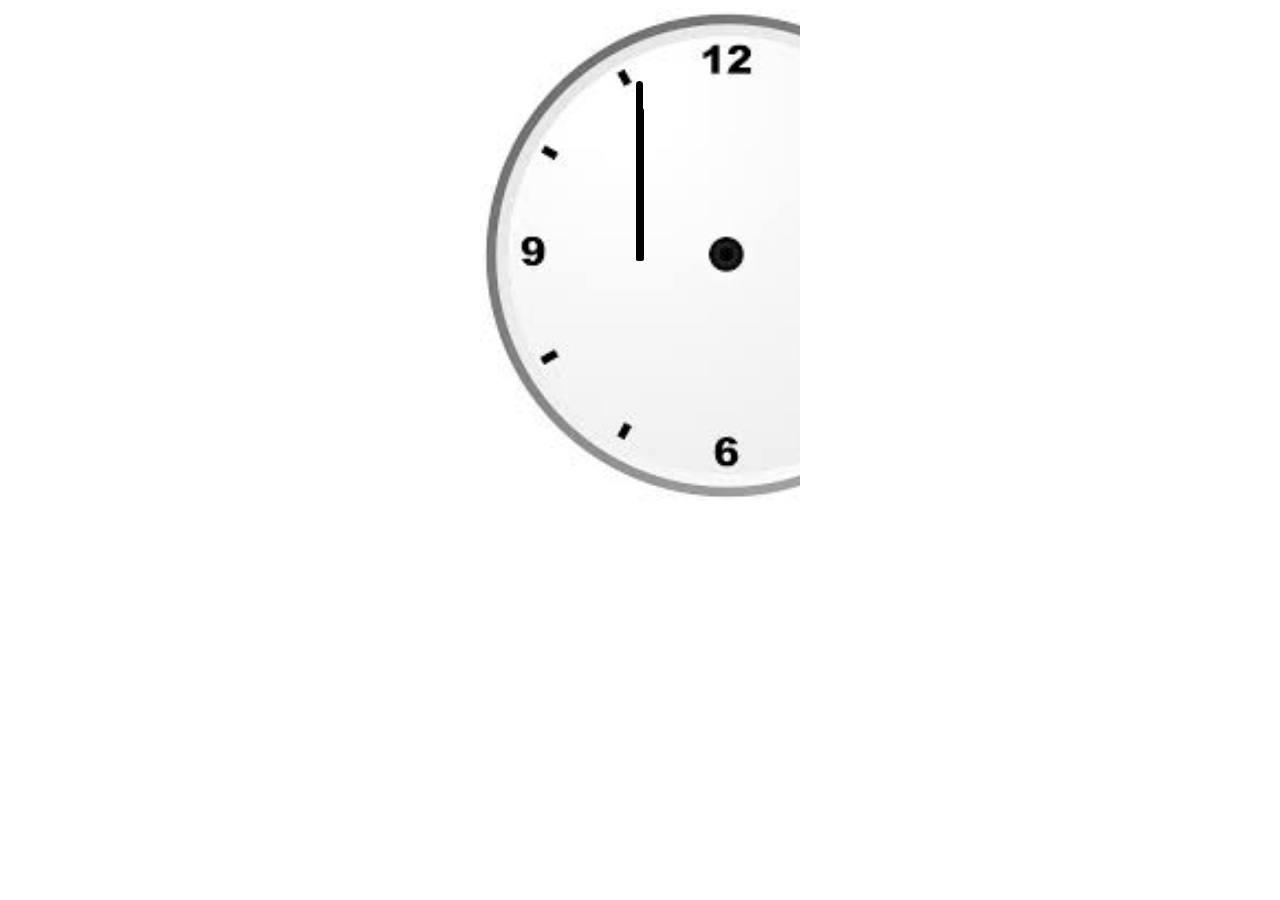
<file: Analog watch  project-4/index.html>
<!DOCTYPE html>
<html lang="en">
<head>
    <meta charset="UTF-8">
    <meta http-equiv="X-UA-Compatible" content="IE=edge">
    <meta name="viewport" content="width=device-width, initial-scale=1.0">
    <title>Clock - Using pure Js</title>
    <link rel="stylesheet" href="index.css">
    
</head>
<body>
    <div id="clockContainer">
        <div id="hour"></div>
        <div id="minute"></div>
        <div id="second"></div>
    </div>
    <script src="index.js"></script>
</body>
</html>
</file>
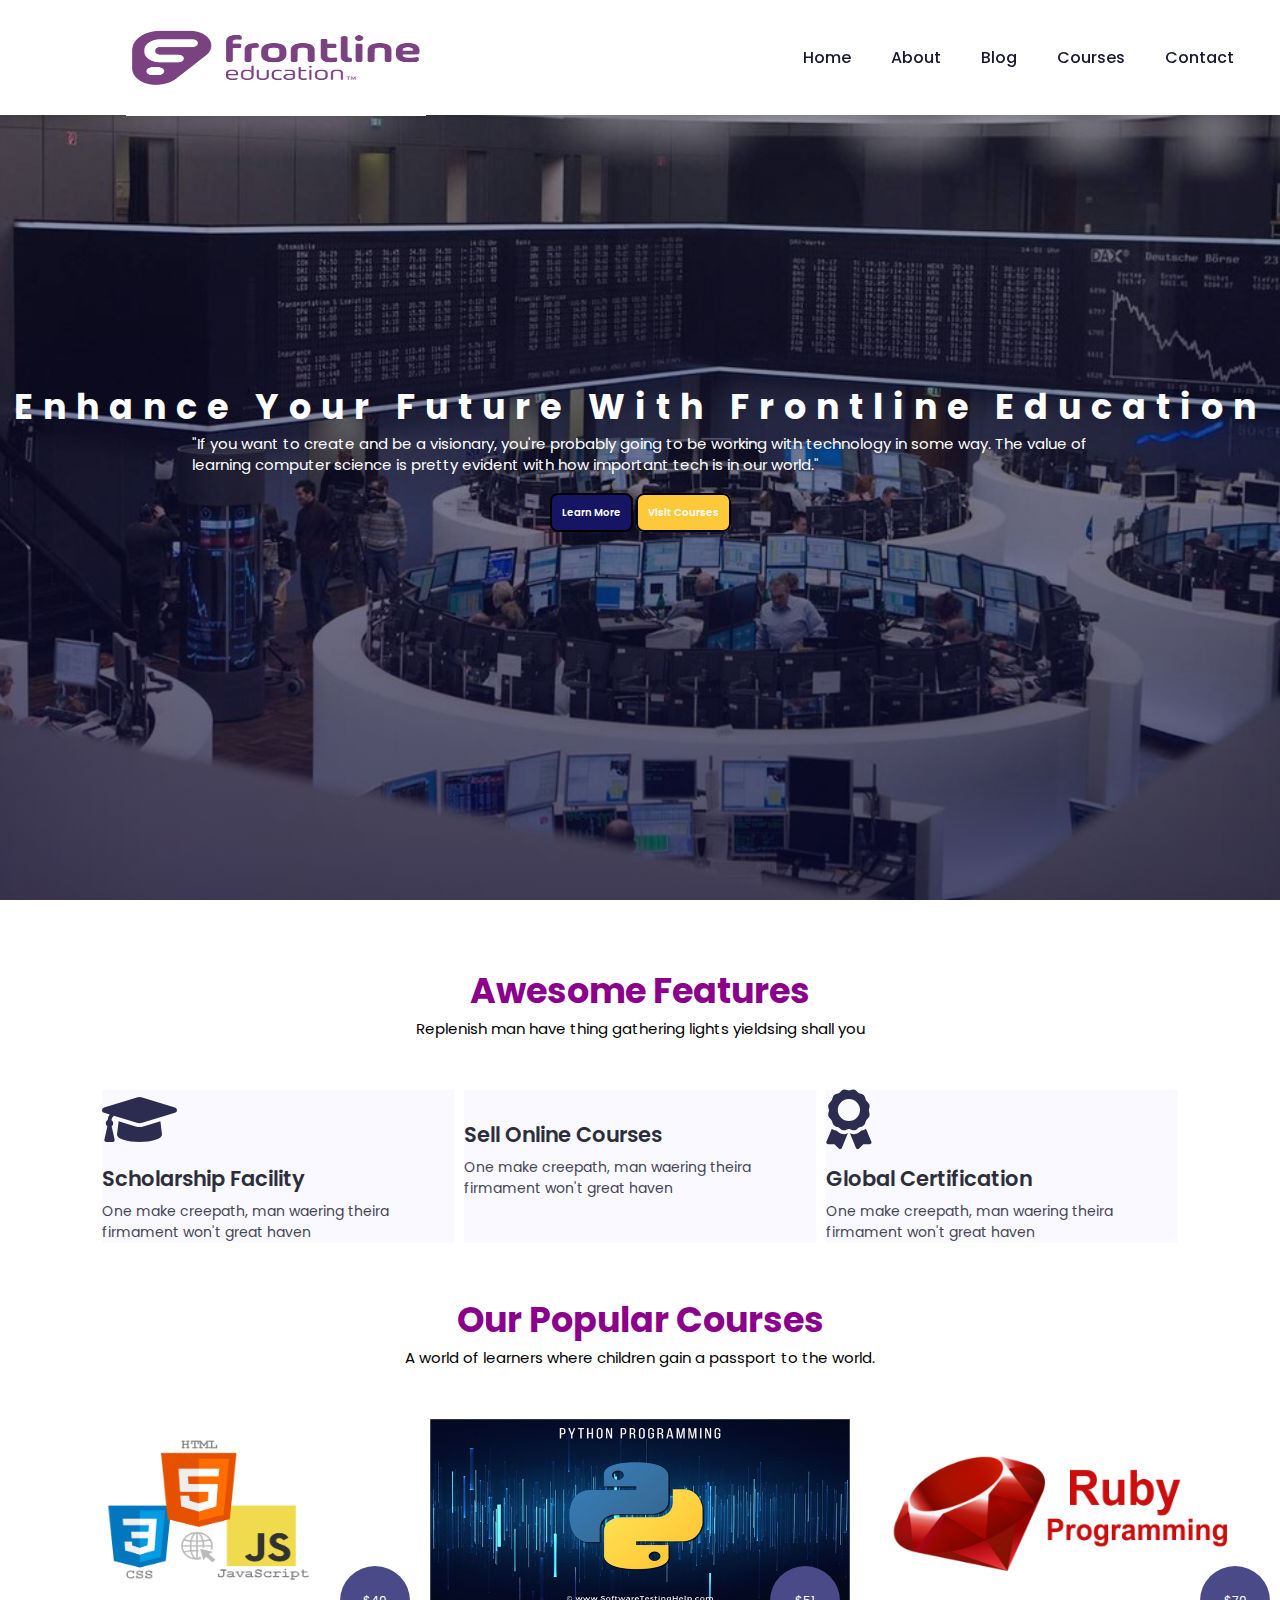
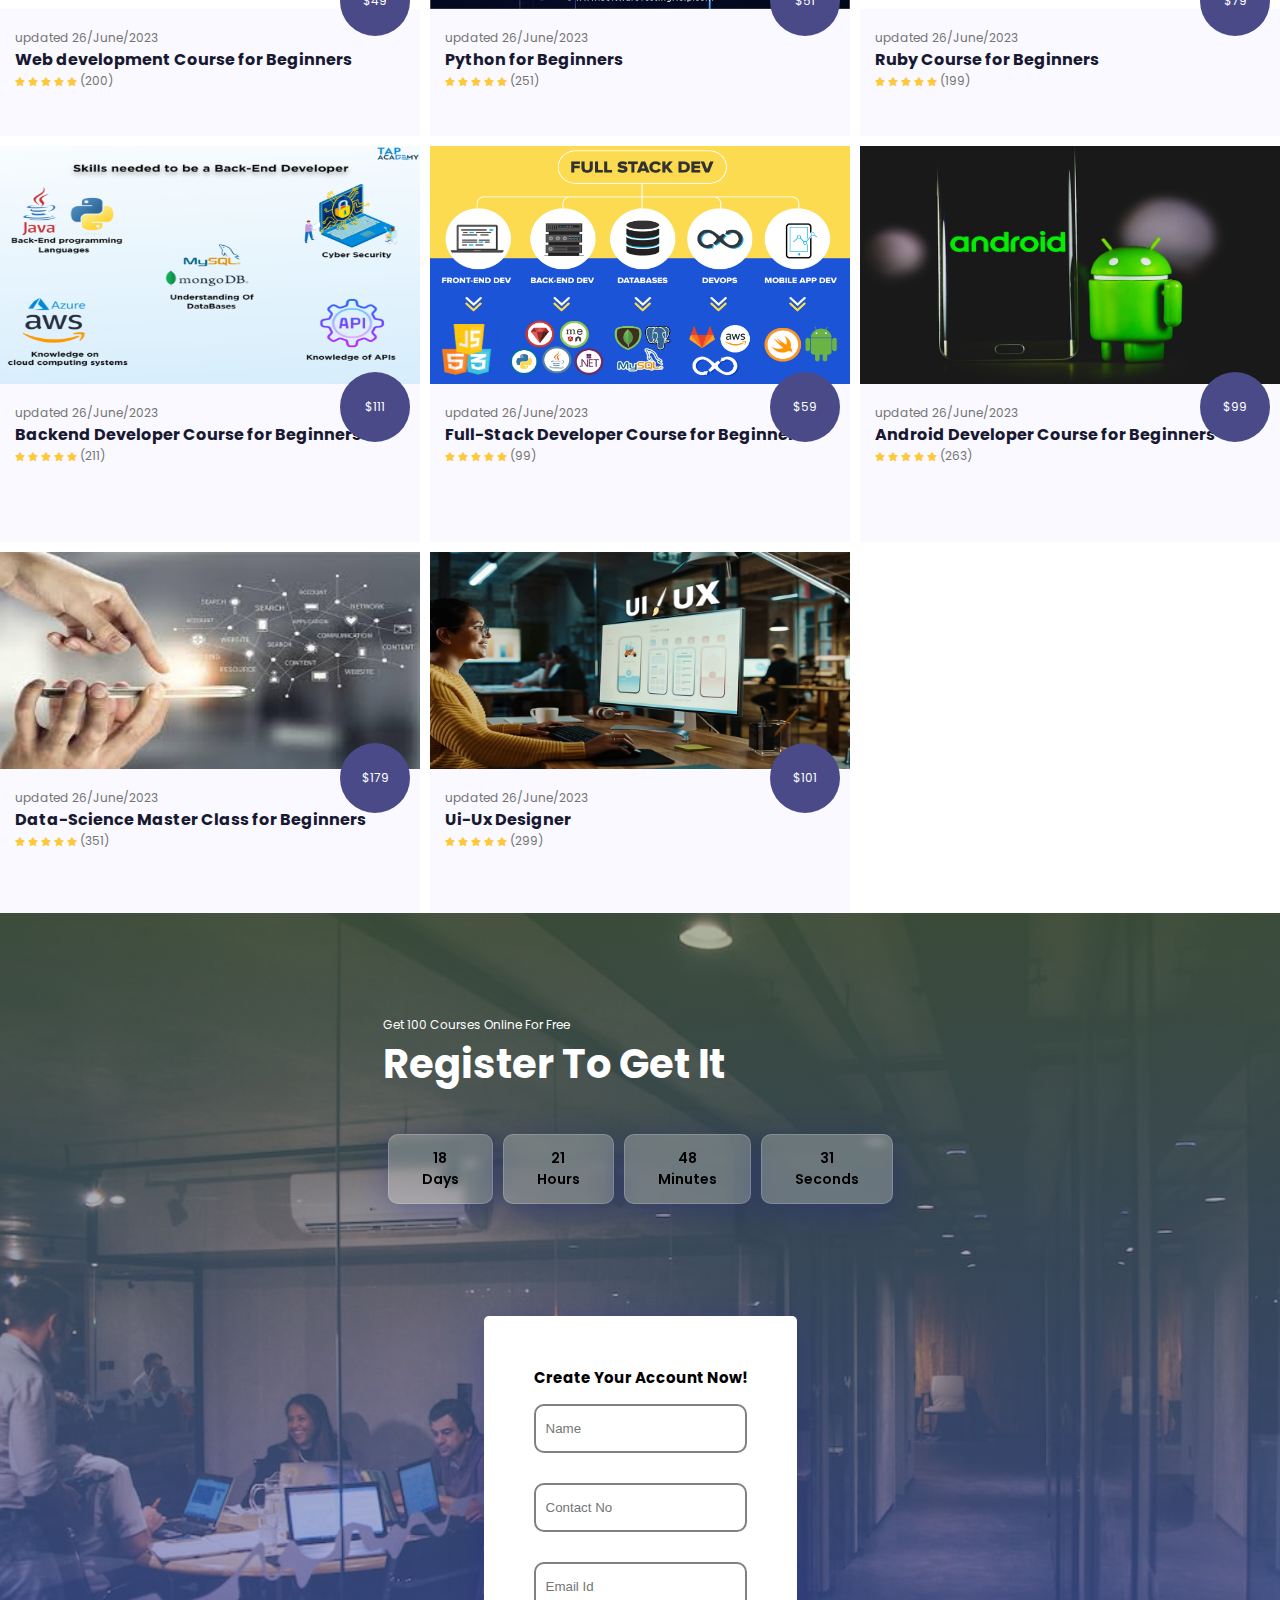
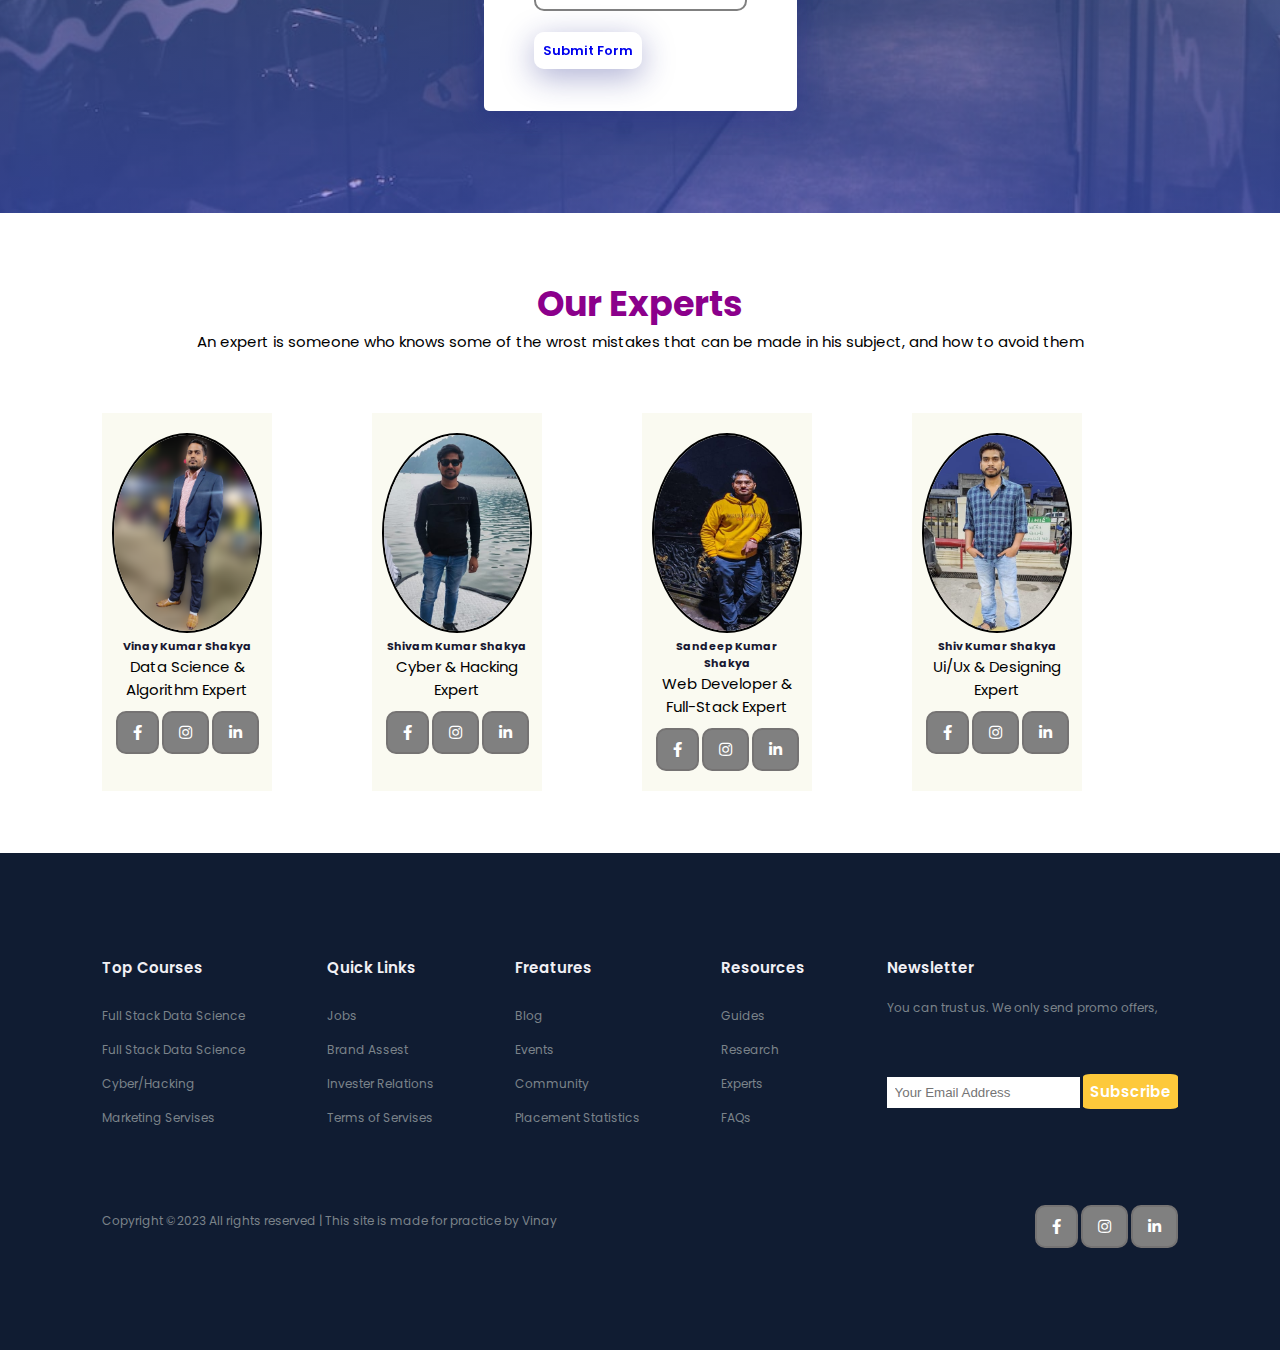
<file: educational web css/index.html>
<!DOCTYPE html>
<html lang="en">

<head>
    <meta charset="UTF-8">
    <meta name="viewport" content="width=device-width, initial-scale=1.0">
    <title>Educational Website</title>
    <link rel="stylesheet" href="style.css">
    <link rel="stylesheet" href="https://pro.fontawesome.com/releases/v5.15.4/css/all.css" />
    <script src="https://code.jquery.com/jquery-3.7.0.min.js" integrity="sha256-2Pmvv0kuTBOenSvLm6bvfBSSHrUJ+3A7x6P5Ebd07/g=" crossorigin="anonymous"></script>

</head>

<body>
    <!-- Navigation -->
    <nav>
        <img src="img/logoo.png" alt="image logo">
        <div class="navigation">
            <ul>
                <i id="menu-close" class="fas fa-times"></i> 
                <li><a href="#">Home</a></li>
                <li><a href="#">About</a></li>
                <li><a href="#">Blog</a></li>
                <li><a href="#">Courses</a></li>
                <li><a href="#">Contact</a></li>
            </ul>
            <img id="menu-btn" src="img/ham.png" alt="">
        </div>
    </nav>
    <!-- Home -->
    <section id="home">
        <h2>Enhance Your Future With Frontline Education</h2>
        <p>"If you want to create and be a visionary, you're probably going to be working with technology in some way.
            The value of learning computer science is pretty evident with how important tech is in our world."
        </p>
        <div class="button">
            <a class="blue" href="#">Learn More</a>
            <a class="yellow" href="#">Visit Courses</a>
        </div>
    </section>
    <!-- features -->
    <section id="feature">
        <h1>Awesome Features</h1>
        <p>Replenish man have thing gathering lights yieldsing shall you</p>
        <div class="fea-base">
            <div class="fea-box">
                <i class="fas fa-graduation-cap"></i>
                <h3>Scholarship Facility</h3>
                <p>One make creepath, man waering theira firmament won't great haven</p>
            </div>
            <div class="fea-box">
                <i class="fas fa-file-certificate"></i>
                <h3>Sell Online Courses</h3>
                <p>One make creepath, man waering theira firmament won't great haven</p>
            </div>
            <div class="fea-box">
                <i class="fas fa-award"></i>
                <h3>Global Certification</h3>
                <p>One make creepath, man waering theira firmament won't great haven</p>
            </div>

        </div>
    </section>
    <!-- courses -->

    <section id="courses">
        <h1>Our Popular Courses</h1>
        <p>A world of learners where children gain a passport to the world.</p>
        <div class="courses-box">

            <div class="courses">

                <img src="img/c1.png" alt="image">
                <div class="details">
                    <span>updated 26/June/2023</span>
                    <h6>Web development Course for Beginners</h6>
                    <div class="star">
                        <i class="fas fa-star"></i>
                        <i class="fas fa-star"></i>
                        <i class="fas fa-star"></i>
                        <i class="fas fa-star"></i>
                        <i class="fas fa-star"></i>
                        <span>(200)</span>
                    </div>
                </div>
                <div class="cost">
                    $49
                </div>
            </div>
            <div class="courses">

                <img src="img/py.png" alt="image">
                <div class="details">
                    <span>updated 26/June/2023</span>
                    <h6>Python for Beginners</h6>
                    <div class="star">
                        <i class="fas fa-star"></i>
                        <i class="fas fa-star"></i>
                        <i class="fas fa-star"></i>
                        <i class="fas fa-star"></i>
                        <i class="fas fa-star"></i>
                        <span>(251)</span>
                    </div>
                </div>
                <div class="cost">
                    $51
                </div>
            </div>
            <div class="courses">

                <img src="img/ry.png" alt="image">
                <div class="details">
                    <span>updated 26/June/2023</span>
                    <h6>Ruby Course for Beginners</h6>
                    <div class="star">
                        <i class="fas fa-star"></i>
                        <i class="fas fa-star"></i>
                        <i class="fas fa-star"></i>
                        <i class="fas fa-star"></i>
                        <i class="fas fa-star"></i>
                        <span>(199)</span>
                    </div>
                </div>
                <div class="cost">
                    $79
                </div>
            </div>
            <div class="courses">

                <img src="img/backend.png" alt="image">
                <div class="details">
                    <span>updated 26/June/2023</span>
                    <h6>Backend Developer Course for Beginners</h6>
                    <div class="star">
                        <i class="fas fa-star"></i>
                        <i class="fas fa-star"></i>
                        <i class="fas fa-star"></i>
                        <i class="fas fa-star"></i>
                        <i class="fas fa-star"></i>
                        <span>(211)</span>
                    </div>
                </div>
                <div class="cost">
                    $111
                </div>
            </div>
            <div class="courses">

                <img src="img/fullst.png" alt="image">
                <div class="details">
                    <span>updated 26/June/2023</span>
                    <h6>Full-Stack Developer Course for Beginners</h6>
                    <div class="star">
                        <i class="fas fa-star"></i>
                        <i class="fas fa-star"></i>
                        <i class="fas fa-star"></i>
                        <i class="fas fa-star"></i>
                        <i class="fas fa-star"></i>
                        <span>(99)</span>
                    </div>
                </div>
                <div class="cost">
                    $59
                </div>
            </div>
            <div class="courses">

                <img src="img/android.jpg" alt="image">
                <div class="details">
                    <span>updated 26/June/2023</span>
                    <h6>Android Developer Course for Beginners</h6>
                    <div class="star">
                        <i class="fas fa-star"></i>
                        <i class="fas fa-star"></i>
                        <i class="fas fa-star"></i>
                        <i class="fas fa-star"></i>
                        <i class="fas fa-star"></i>
                        <span>(263)</span>
                    </div>
                </div>
                <div class="cost">
                    $99
                </div>
            </div>
            <div class="courses">

                <img src="img/dtsci.jpg" alt="image">
                <div class="details">
                    <span>updated 26/June/2023</span>
                    <h6>Data-Science Master Class for Beginners</h6>
                    <div class="star">
                        <i class="fas fa-star"></i>
                        <i class="fas fa-star"></i>
                        <i class="fas fa-star"></i>
                        <i class="fas fa-star"></i>
                        <i class="fas fa-star"></i>
                        <span>(351)</span>
                    </div>
                </div>
                <div class="cost">
                    $179
                </div>
            </div>
            <div class="courses">

                <img src="img/ui-ux.webp" alt="image">
                <div class="details">
                    <span>updated 26/June/2023</span>
                    <h6>Ui-Ux Designer</h6>
                    <div class="star">
                        <i class="fas fa-star"></i>
                        <i class="fas fa-star"></i>
                        <i class="fas fa-star"></i>
                        <i class="fas fa-star"></i>
                        <i class="fas fa-star"></i>
                        <span>(299)</span>
                    </div>
                </div>
                <div class="cost">
                    $101
                </div>
            </div>
        </div>
    </section>
    <!-- registration -->
    <section id="registration">
        <div class="reminder">
            <p>Get 100 Courses Online For Free</p>
            <h1>Register To Get It</h1>
            <div class="time">
                <div class="date">18 <br> Days</div>
                <div class="date">21 <br> Hours</div>
                <div class="date">48 <br> Minutes</div>
                <div class="date">31 <br> Seconds</div>
            </div>
        </div>
        <div class="form">
            <h3>Create Your Account Now!</h3>
            <input type="text" placeholder="Name" name="" id="">
            <input type="text" placeholder="Contact No" name="" id="">
            <input type="text" placeholder="Email Id" name="" id="">
            <div class="button">
                <a class="submit" href="#">Submit Form</a>

            </div>
        </div>
    </section>

    <!-- profiles -->
    <section id="expert">
        <h1>Our Experts</h1>
        <p>An expert is someone who knows some of the wrost mistakes that can be made in his subject, and how to avoid
            them </p>
        <div class="expert-box">
            <div class="profile">
                <img src="img/v.png" alt="">
                <h6>Vinay Kumar Shakya</h6>
                <p>Data Science & Algorithm Expert</p>
                <div class="icon">
                    <i class="fab fa-facebook-f"></i>
                    <i class="fab fa-instagram"></i>
                    <i class="fab fa-linkedin-in"></i>
                </div>
            </div>
            <div class="profile">
                <img src="img/shi.jpg" alt="">
                <h6>Shivam Kumar Shakya</h6>
                <p>Cyber & Hacking Expert</p>
                <div class="icon">
                    <i class="fab fa-facebook-f"></i>
                    <i class="fab fa-instagram"></i>
                    <i class="fab fa-linkedin-in"></i>
                </div>
            </div>
            <div class="profile">
                <img src="img/sand.jpg" alt="">
                <h6>Sandeep Kumar Shakya</h6>
                <p>Web Developer & Full-Stack Expert</p>
                <div class="icon">
                    <i class="fab fa-facebook-f"></i>
                    <i class="fab fa-instagram"></i>
                    <i class="fab fa-linkedin-in"></i>
                </div>
            </div>
            <div class="profile">
                <img src="img/shiv.jpg" alt="">
                <h6>Shiv Kumar Shakya</h6>
                <p>Ui/Ux & Designing Expert</p>
                <div class="icon">
                    <i class="fab fa-facebook-f"></i>
                    <i class="fab fa-instagram"></i>
                    <i class="fab fa-linkedin-in"></i>
                </div>
            </div>
            <div class="profile">
                <img src="img/vis.jpg" alt="">
                <h6>Vishal Shakya</h6>
                <p>Ai & Ml Expert</p>
                <div class="icon">
                    <i class="fab fa-facebook-f"></i>
                    <i class="fab fa-instagram"></i>
                    <i class="fab fa-linkedin-in"></i>
                </div>
            </div>
        </div>
    </section>
    <footer>
        <div class="footer-col">
            <h3>Top Courses</h3>
            <li>Full Stack Data Science</li>
            <li>Full Stack Data Science</li>
            <li>Cyber/Hacking </li>
            <li>Marketing Servises</li>
        </div>
        <div class="footer-col">
            <h3>Quick Links</h3>
            <li>Jobs</li>
            <li>Brand Assest</li>
            <li>Invester Relations</li>
            <li>Terms of Servises</li>
        </div>
        <div class="footer-col">
            <h3>Freatures</h3>
            <li>Blog</li>
            <li>Events</li>
            <li>Community</li>
            <li>Placement Statistics</li>
        </div>
        <div class="footer-col">
            <h3>Resources</h3>
            <li>Guides</li>
            <li>Research</li>
            <li>Experts</li>
            <li>FAQs</li>
        </div>
        <div class="footer-col">
            <h3>Newsletter</h3>
            <p>You can trust us. We only send promo offers,</p>
            <div class="subscribe">
                <input type="text" placeholder="Your Email Address">
                <a href="#" class="yellow">Subscribe</a>
            </div>

        </div>
        <div class="copyright">
            <p>Copyright &#169;2023 All rights reserved | This site is made for practice by Vinay</p>
            <div class="icon">
                <i class="fab fa-facebook-f"></i>
                <i class="fab fa-instagram"></i>
                <i class="fab fa-linkedin-in"></i>
            </div>
        </div>
    </footer>
    <script>
        $('#menu-btn').click(function(){
            $('nav .navigation ul').addClass('active')
        })
        $('#menu-close').click(function(){
            $('nav .navigation ul').removeClass('active')
        })
    </script>

</body>

</html>
</file>
<file: Analog watch  project-4/index.css>
#clockContainer{
    position:static;
    margin: auto;
    height: 55vh;
    width: 25vw;
    background: url(w2.jpeg) no-repeat;
    background-size: cover;
}
#hour, #minute, #second{
    position: absolute;
    background-color: black;
    border-radius: 10px;
    transform-origin: bottom;

}
#hour{
    width: .3%;
    height: 12%;
    top: 17%;
    left: 49.7%;
    

}
#minute{
    width: .4%;
    height: 17%;
    top: 12%;
    left: 49.9%;
    
}
#second{
    width: .5%;
    height: 20%;
    top: 9%;
    left: 49.7%;
    
}
</file>
<file: educational web css/style.css>
@import url('https://fonts.googleapis.com/css2?family=Lato:wght@300&family=Oswald:wght@300;400&family=Poppins:wght@100;200;300;400;500;600;700;800;900&display=swap');

* {
    margin: 0;
    padding: 0;
    box-sizing: border-box;
}
html{
    font-size: 62.5%;
}

body {
    font-family: 'Poppins', sans-serif;
}

/* global tags */

h1 {
    font-size: 2.5rem;
    font-weight: 700;
    color: darkmagenta;

}

span {
    font-size: .9rem;
    color: #757373;

}

h6 {
    font-size: 1.1rem;
    color: rgb(24, 24, 49);
}

/* Navigation */
nav {
    display: flex;
    flex-direction: row;
    justify-content: space-between;
    padding: 0vw 2vw;
    align-items: center;
    height: 11.5rem;
    box-shadow: .2rem .2rem .8rem rgba(0, 0, 0, 0.15);
    position: fixed;
    background-color: #fff;
    width: 100%;
    z-index: 999;
}

nav img {
    width: 30rem;
    height: 11.6rem;
    margin-left: 10rem;

}

nav .navigation {
    display: flex;
}

#menu-btn {
    width: 3rem;
    height: 3rem;
    display: none;
}

#menu-close {
    display: none;
}

nav .navigation ul {
    display: flex;
    justify-content: flex-end;
    align-items: center;
}

nav .navigation ul li {
    list-style: none;
    margin: 2rem;
}

nav .navigation ul li a {
    text-decoration: none;
    color: rgb(24, 24, 49);
    font-size: 1.6rem;
    font-weight: 500;
    transition: 0.3s ease;

}

nav .navigation ul li a:hover {
    cursor: pointer;
    color: rgb(190, 135, 240);
    font-size: 1.7rem;
}
     
/* Home */

#home {
    background-image: linear-gradient(rgba(9, 5, 54, 0.3), rgba(5, 4, 46, 0.7)), url(img/ins.jpg);
    width: 100%;
    height: 100vh;
    background-size: cover;
    background-position: center;
    display: flex;
    flex-direction: column;
    justify-content: center;
    align-items: center;

}

#home h2 {
    color: #fff;
    font-size: 3.5rem;
    letter-spacing: 1rem;
}

#home p {
    width: 70%;
    color: #fff;
    font-size: 1.5rem;
    line-height: 2.1rem;
}

#home .button {
    margin-top: 3rem;

}

#home a {
    background-color: white;
    font-size: 1rem;
    font-weight: 600;
    padding-top: 1.3rem 3.5rem;
    border-radius: .8rem;
    text-decoration: none;
    border: .2rem solid black;

}

#home a.blue {
    background-color: rgba(21, 21, 100);
    color: #fff;
    transition: 0.3s ease;
    padding: 1rem;
}

#home a.blue:hover {
    background-color: #fff;
    color: rgba(21, 21, 100);
    padding: 1rem;
}

#home a.yellow {
    background-color: #FDC93B;
    color: #fff;
    transition: 0.3s ease;
    padding: 1rem;
}

#home a.yellow:hover {
    background-color: #fff;
    color: #FDC93B;
    padding: 1rem;

}

/* Features */

#feature {
    padding: 5vw 8vw 0 8vw;
    text-align: center;
}
#feature h1{
    font-size: 3.5rem;
    font-weight: 700;
    color: darkmagenta;
}
#feature p{
    font-size: 1.5rem;
}


#feature .fea-base {
    display: grid;
    grid-template-columns: repeat(auto-fit, minmax(32rem, 1fr));
    grid-gap: 1rem;
    margin-top: 5rem;
}

#feature .fea-box {
    background-color: #f9f9ff;
    text-align: start;
}

#feature .fea-box i {
    font-size: 6rem;
    color: rgb(44, 44, 80);

}

#feature .fea-box h3 {
    font-size: 2.1rem;
    font-weight: 600;
    color: rgb(46, 46, 59);
    padding: 1.3rem 0 .7rem 0;
}

#feature .fea-box p {
    font-size: 1.4rem;
    font-weight: 400;
    color: rgb(70, 70, 87);
}

/* courses */
#courses {
    padding: 8vw, 8vw, 8vw 8vw;
    text-align: center;
    margin-top: 5rem;
}
#courses h1{
    font-size: 3.5rem
}
#courses p{
    font-size: 1.5rem;
}

#courses .courses-box {
    display: grid;
    grid-template-columns: repeat(auto-fit, minmax(32rem, 1fr));
    grid-gap: 1rem;
    margin-top: 5rem;
}

#courses .courses {
    text-align: start;
    background-color: #f9f9ff;
    height: 100%;
    position: relative;

}

#courses .courses img {
    width: 100%;
    height: 60%;
    background-size: cover;
    background-position: center;
}

#courses .courses .details {
    padding: 1.5rem 1.5rem 0 1.5rem;
}
#courses .courses .details span{
    font-size: 1.2rem;
}
#courses .courses .details h6{
    font-size: 1.6rem;
}

#courses .courses .details i {
    color: #FDC93B;
    font-size: .9rem;
}

#courses .courses .cost {
    background-color: rgb(74, 74, 136);
    color: #fff;
    line-height: 7rem;
    width: 7rem;
    height: 7rem;
    text-align: center;
    border-radius: 50%;
    position: absolute;
    right: 1rem;
    bottom: 10rem;
    font-size: 1.2rem;
}

/* registration */
#registration {
    background-image: linear-gradient(rgba(99, 112, 68, 0.5), rgba(81, 91, 233, 0.5)), url(img/off.jpg);
    width: 100vw;
    height: 100vh;
    background-size: cover;
    background-position: center;
    display: flex;
    justify-content: space-between;
    align-items: center;
    padding: 8vw 8vw 8vw 8vw;
    flex-direction: column;
}

#registration .reminder p {
    color: white;
    font-size: 1.2rem;

}

#registration .reminder h1 {
    color: #fff;
    font-size: 4rem;

}

#registration .reminder .time {
    display: flex;
    margin-top: 4rem;
}

#registration .reminder .time .date {
    text-align: center;
    padding: 1.3rem 3.3rem;
    background: rgba(255, 255, 255, 0.25);
    backdrop-filter: blur(.4rem);
    box-shadow: 0 .8rem 3.2rem 0 rgba(31, 35, 135, 0.37);
    border-radius: 1rem;
    margin: 0 .5rem 1rem .5rem;
    border: .1rem solid rgba(255, 255, 255, 0.18);
    font-size: 1.4rem;
    font-weight: 600;


}

#registration .form {
    background-color: #fff;
    border-radius: .5rem;
    display: flex;
    flex-direction: column;
    padding: 5rem;
    box-shadow: 0 .8rem 3.2rem 0 rgba(31, 35, 135, 0.37);
}

#registration .form h3 {
    color: black;
    font-size: 1.5rem;
}

#registration .form input {
    padding: 1.5rem 1rem;
    margin: 1.5rem 0;
    border: .2rem solid gray;
    border-radius: 1rem;

}

#registration .form .button .submit {
    transition: 0.3s ease;
    border: .2rem solid gray;
    border-radius: .5rem;
    padding: .8rem;
    font-size: 1.3rem;
    text-decoration: none;
    background: rgba(255, 255, 255, 0.25);
    backdrop-filter: blur(.4rem);
    box-shadow: 0 .8rem 3.2rem 0 rgba(31, 35, 135, 0.37);
    border-radius: 1rem;
    font-weight: 600;
    border: .1rem solid rgba(255, 255, 255, 0.18);
}

#registration .form .button {
    margin-top: 1.5rem;
}

#registration .form .button .submit:hover {
    background-color: #fff;
    color: black;
    border-radius: 1.0rem;
    border: .1rem solid rgba(255, 255, 255, 0.18);
}

/* profiles */

#expert {

    width: 100%;
    height: 80vh;
    display: flex;
    flex-direction: column;
    align-items: center;
    padding: 5vw 8vw 6vw 8vw;
}
#expert h1{
    font-size: 3.5rem;
}
#expert p{
    font-size:1.5rem;
}

#expert .expert-box {
    display: flex;
    grid-template-columns: repeat(auto-fit, minmax(25rem, 1fr));
    grid-gap: 10rem;
    margin-top: 6rem;
    width: 100%;
    overflow-y: scroll;

}

#expert .expert-box .profile {
    padding: 2rem 1rem;
    background-color: #fafaf1;
    text-align: center;
}

#expert .expert-box .profile img {
    width: 15rem;
    border: .2rem solid black;
    border-radius: 100%;

}

.icon {
    margin-top: 1rem;
}

.icon i {
    padding: 1.2rem 1.5rem;
    border: .2rem solid #757373;
    cursor: pointer;
    font-size: 1.5rem;
    border-radius: 1rem;
    transition: 0.3s ease;
}

.icon i:hover {

    border: .2rem solid #757373;
    cursor: pointer;
    background: #757373;
    color: #fff;
}

/* footer */

footer {
    padding: 8vw;
    background-color: #101c32;
    display: flex;
    justify-content: space-between;
    align-items: flex-start;
    flex-wrap: wrap;
    margin-top: -8rem;
}

footer .footer-col {
    padding-bottom: 4rem;
}

footer h3 {
    color: rgb(241, 240, 245);
    font-weight: 600;
    padding-bottom: 2rem;
    font-size: 1.5rem;
}

footer li {
    color: #7b838a;
    list-style: none;
    padding: .8rem 0;
    cursor: pointer;
    transition: 0.3s ease;
    font-size: 1.2rem;

}

footer li:hover {
    color: rgb(241, 240, 245);


}

footer p {
    color: #7b838a;
    font-size: 1.2rem;
}
footer input {
    /* width: 2rem; */
    padding: .8rem;
    border: none;
    outline: none;
    color: white;
    margin-top: 6rem;
}

footer .subscribe a {
    text-decoration: none;
    font-size: 1.5rem;
    padding: 1.2rem 1.4rem;
    background-color: #fff;
    font-weight: 600;

}

footer .subscribe a.yellow {
    background-color: #FDC93B;
    color: #fff;
    transition: 0.3s ease;
    padding: .7rem;
    border-radius: 8%;
}

footer .subscribe a.yellow:hover {
    background-color: #fff;
    color: #FDC93B;
    padding: .7rem;

}

footer .copyright {
    margin-top: 2rem;
    display: flex;
    justify-content: space-between;
    align-items: center;
    flex-wrap: wrap;
    width: 100%;
}

.icon {
    margin-top: 1rem;
}

.icon i {
    padding: 1.2rem 1.5rem;
    border: .2rem solid #757373;
    cursor: pointer;
    font-size: 1.5rem;
    border-radius: 1rem;
    transition: 0.3s ease;
    background-color: gray;
    color: white;
}

.icon i:hover {

    border: .2rem solid #757373;
    cursor: pointer;
    background: hsl(64, 98%, 47%);
    color: #fff;
}

@media (max-width:999px) {
    html{
        font-size: 55%;}
}

@media (max-width:769px) {
    html,body{
        width: 100%;
        height: 100%;
        margin: 0;
        padding: 0;
        overflow-x: hidden;
        font-size: 45%;
        text-align: center;
        
    }
    #menu-btn {
        display: initial;

    }

    #menu-close {
        display: initial;
        font-size: 1.5rem;
        color: #fff;
        padding: 3rem 0 2rem 2rem;
    }

    nav .navigation ul {
        position: absolute;
        top: 0;
        right: -22rem;
        width: 22rem;
        height: 100vh;
        background: rgba(17, 20, 104, 0.45);
        backdrop-filter: blur(4.5rem);
        border: 1rem solid rgba(255, 255, 255, 0.18);
        display: flex;
        flex-direction: column;
        justify-content: flex-start;
        align-items: flex-start;
        transition: 0.3s ease;

    }

    nav .navigation ul.active {
        right: 0;
    }

    nav .navigation ul li {
        padding: 2rem 0 2rem 4rem;
        margin-left: 0;
    }
    nav .navigation ul li a:hover{
        color: #FDC93B;
    }

    nav .navigation ul li a {
        color: #fff;
        transition: 0.3s ease;
        cursor: pointer;

    }
    #registration {
        padding: 6vw 4vw 6vw 4vw;
    }

    #registration .reminder .time {
        display: flex;
        margin-top:12rem;
        /* flex-wrap: wrap; */
    }
    #registration .form {
        margin-bottom: 12rem;
    }

}
</file>
